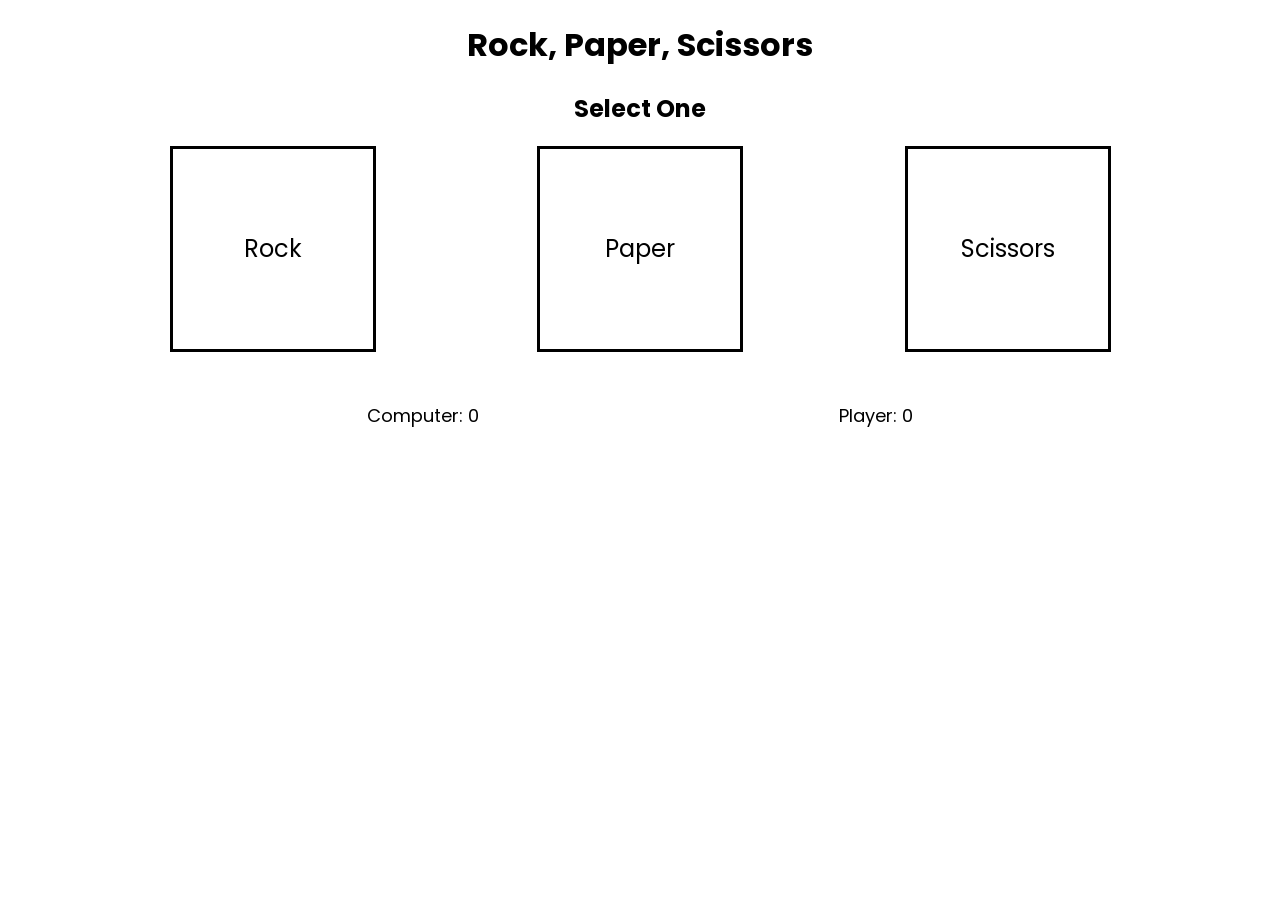
<file: index.html>
<!DOCTYPE html>
<html lang="en">
<head>
    <meta charset="UTF-8">
    <meta http-equiv="X-UA-Compatible" content="IE=edge">
    <meta name="viewport" content="width=device-width, initial-scale=1.0">
    <title>Rock Paper Scissors</title>
    <script src ="script.js" defer></script>
    <link rel="stylesheet" href="styles.css">
    <link rel="preconnect" href="https://fonts.googleapis.com">
    <link rel="preconnect" href="https://fonts.gstatic.com" crossorigin>
<link href="https://fonts.googleapis.com/css2?family=Poppins&display=swap" rel="stylesheet"> 
</head>

<body>
    <h1 class="heading">Rock, Paper, Scissors</h1>
    <h2 class="heading">Select One</h2>

    <div class ="selection-container">
        <div id="rock" class = "selection">Rock</div>
        <div id="paper" class = "selection">Paper</div>
        <div id="scissors" class="selection">Scissors</div>
    </div>

    <div id="score-container">
        <div id="computer-score" class = "score">Computer: 0</div>
        <div id="player-score" class = "score">Player: 0</div>
    </div>

    <div id="results"></div>

    <div id="winner-container">
        <div id="winner"></div>
    </div>
</body>

</html>
</file>
<file: styles.css>
body {
  font-family: 'Poppins', sans-serif;
}

.selection-container {
    display: flex;
    flex-direction: row;
    justify-content: space-evenly;
}

.selection{
    display: flex;
    border: 3px;
    border-style: solid;
    height: 200px;
    width: 200px;
    align-items: center;
    justify-content: center;
    font-size: x-large;
    cursor: pointer;
}

.heading{
  text-align: center;  
}

.selection:hover{
  border-color: lightskyblue;
  color: lightskyblue;
  scale: 1.1;
}

#score-container{
  display: flex;
  align-items: center;
  justify-content: space-evenly; 
  margin-top: 50px
}
.score{
  font-size: large;
}

#winner-container{
  margin-top: 50px;
  display: flex;
  align-items: center;
  justify-content: center;
  font-size: x-large;
}
</file>
